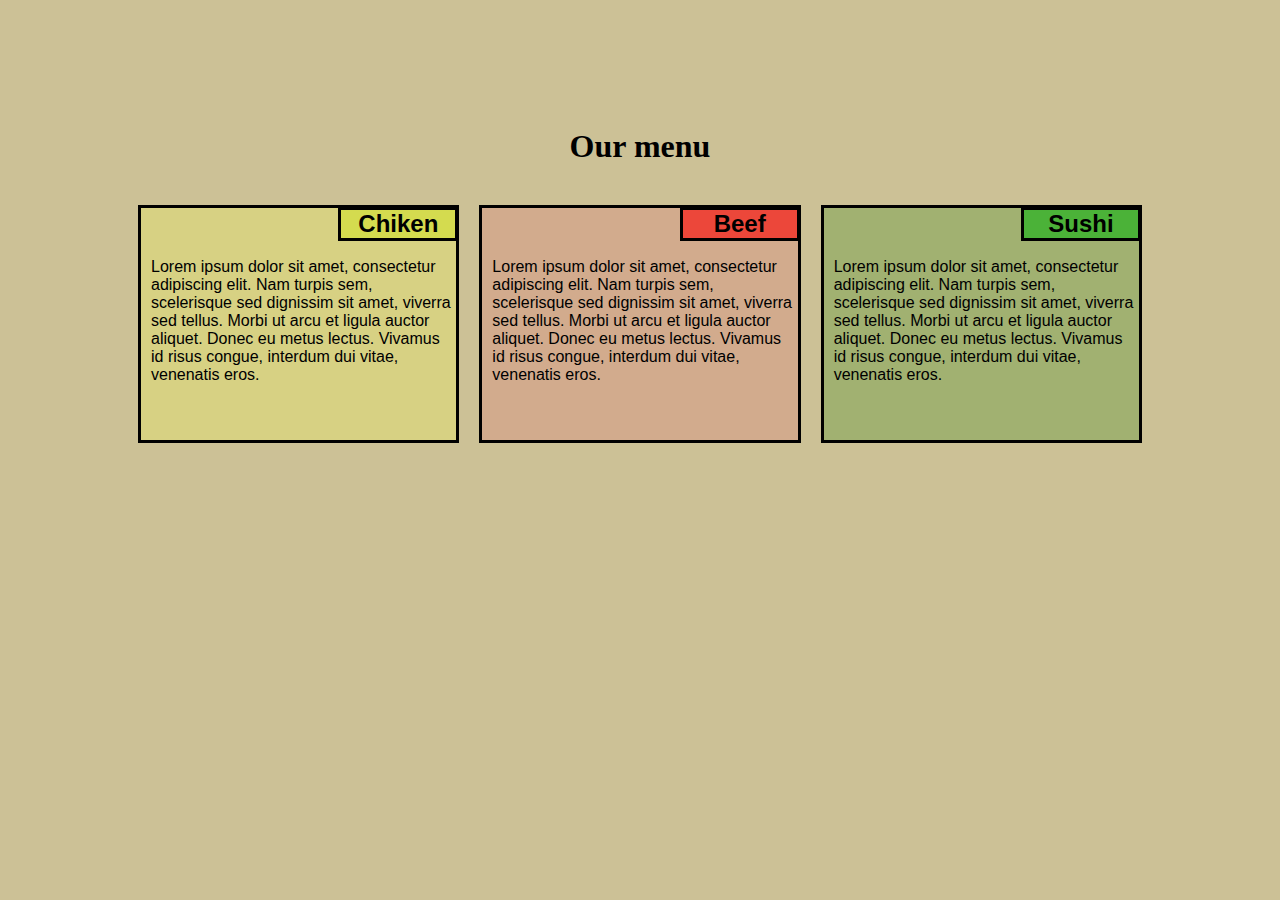
<file: module2-solution/index.html>
<!DOCTYPE html>
<html lang="en">
<head>
    <meta charset="UTF-8">
    <meta name="viewport" content="width=device-width, initial-scale=1.0">
    <link rel="stylesheet" href="css/style.css">
    <title>Document</title>
</head>
<body>
    <h1>Our menu</h1>

    <div class="row">
        <section id="b1" class="col-lg-4 col-md-6 col-sm-12 box-mama"><h2 id="c1" class="box-title">Chiken</h2><p class="box-text">Lorem ipsum dolor sit amet, consectetur adipiscing elit. Nam turpis sem, scelerisque sed dignissim sit amet, viverra sed tellus. Morbi ut arcu et ligula auctor aliquet. Donec eu metus lectus. Vivamus id risus congue, interdum dui vitae, venenatis eros.</p></section>

        <section id="b2" class="col-lg-4 col-md-6 col-sm-12 box-mama"><h2 id="c2" class="box-title">Beef</h2><p class="box-text">Lorem ipsum dolor sit amet, consectetur adipiscing elit. Nam turpis sem, scelerisque sed dignissim sit amet, viverra sed tellus. Morbi ut arcu et ligula auctor aliquet. Donec eu metus lectus. Vivamus id risus congue, interdum dui vitae, venenatis eros.</p></section>

        <section id="b3" class="col-lg-4 col-md-12 col-sm-12 box-mama"><h2 id="c3" class="box-title">Sushi</h2><p class="box-text">Lorem ipsum dolor sit amet, consectetur adipiscing elit. Nam turpis sem, scelerisque sed dignissim sit amet, viverra sed tellus. Morbi ut arcu et ligula auctor aliquet. Donec eu metus lectus. Vivamus id risus congue, interdum dui vitae, venenatis eros.</p></section>
    </div>
      

</body>
</html>
</file>
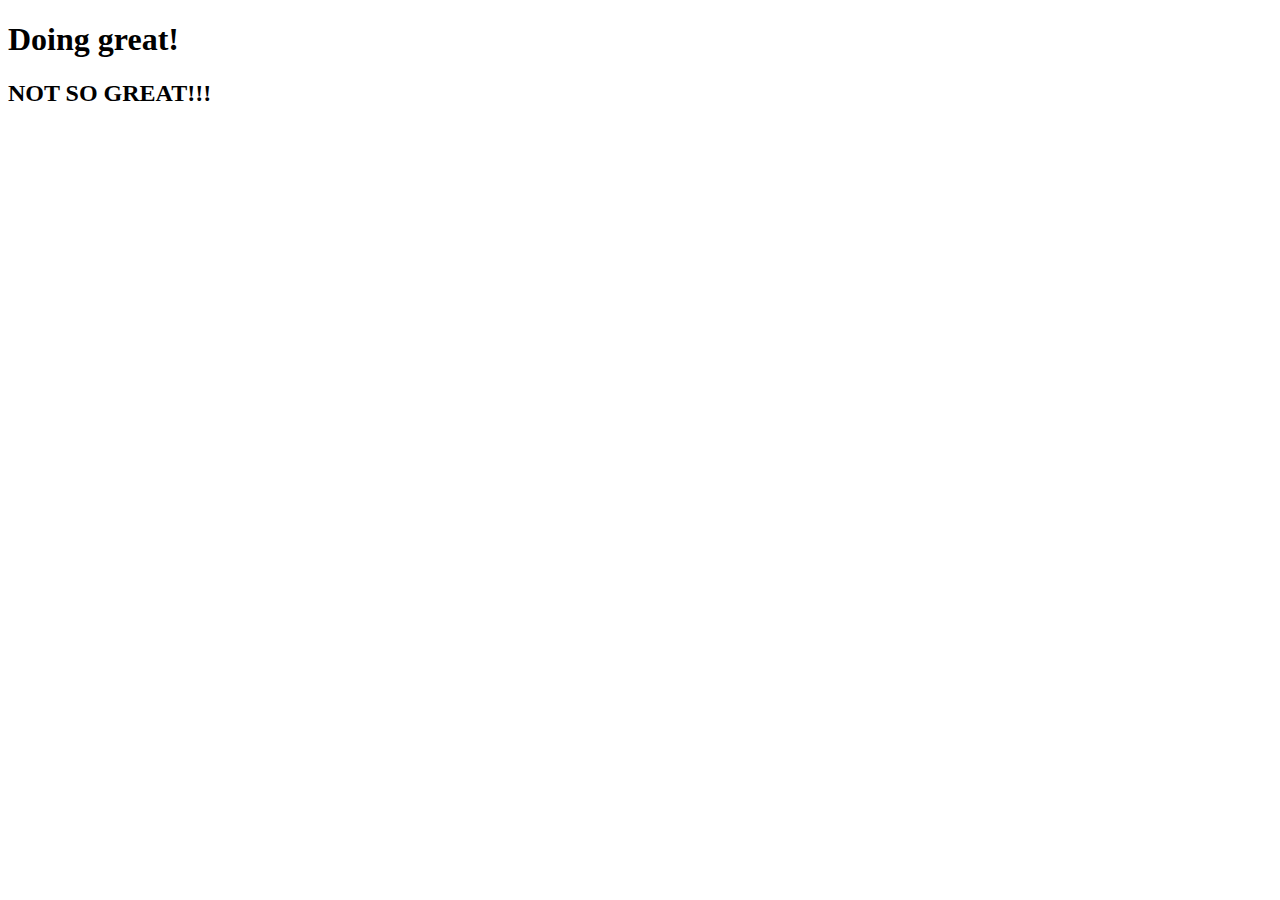
<file: site/index.html>
<!DOCTYPE html>
<html>
<head>
	<meta charset="utf-8">
	<meta name="viewport" content="width=device-width, initial-scale=1">
	<title>Joaquin Git Page St</title>
</head>
<body>
<h1>Doing great!</h1>
<h2>NOT SO GREAT!!!</h2>
</body>
</html>
</file>
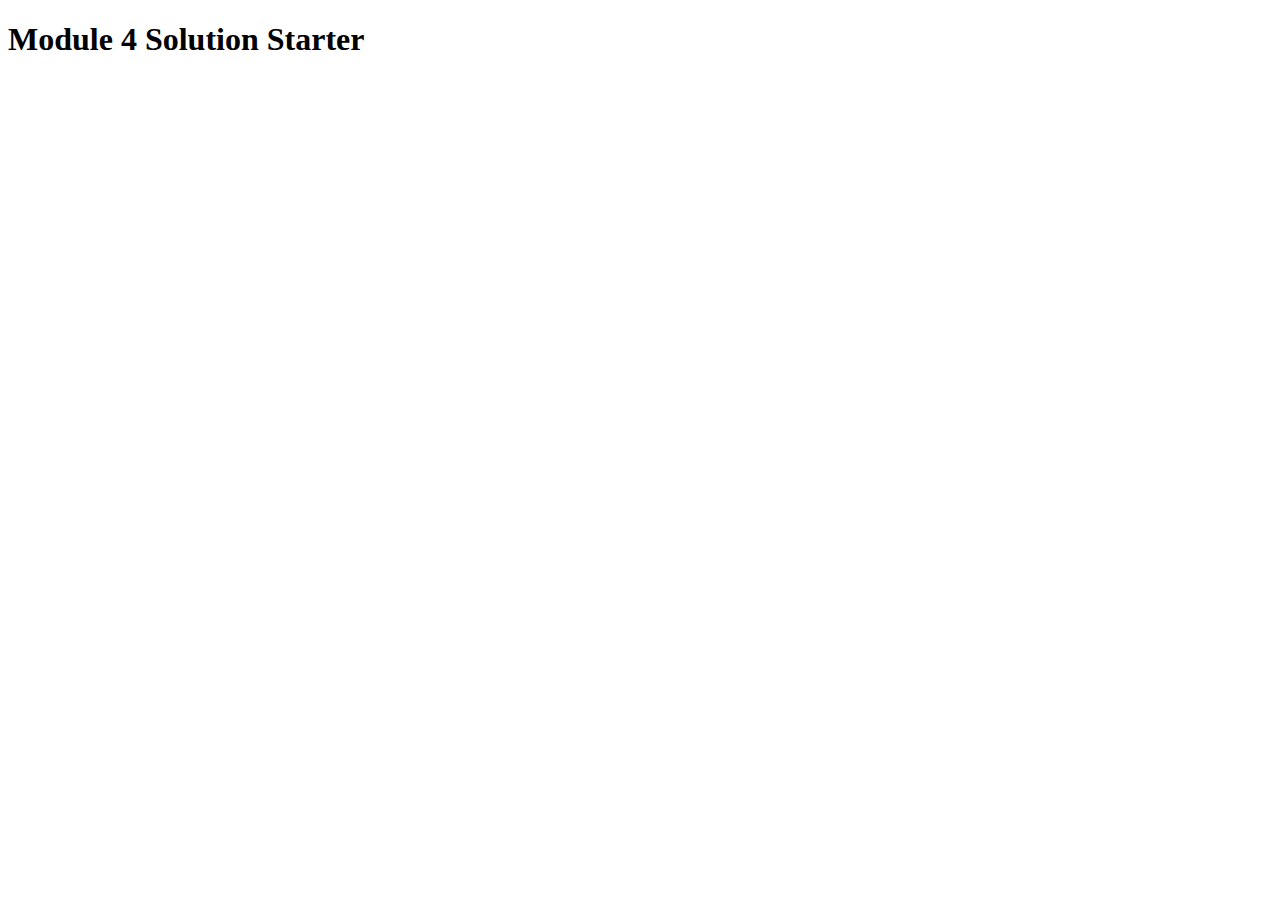
<file: module4-solution/assignment4-solution-starter/easier/index.html>
<!DOCTYPE html>
<html>
<head>
  <meta charset="utf-8">
  <title>Module 4 Solution Starter</title>
  <script src="SpeakHello.js"></script>
  <script src="SpeakGoodBye.js"></script>
  <script src="script.js"></script>
</head>
<body>
  <h1>Module 4 Solution Starter</h1>
</body>
</html>
</file>
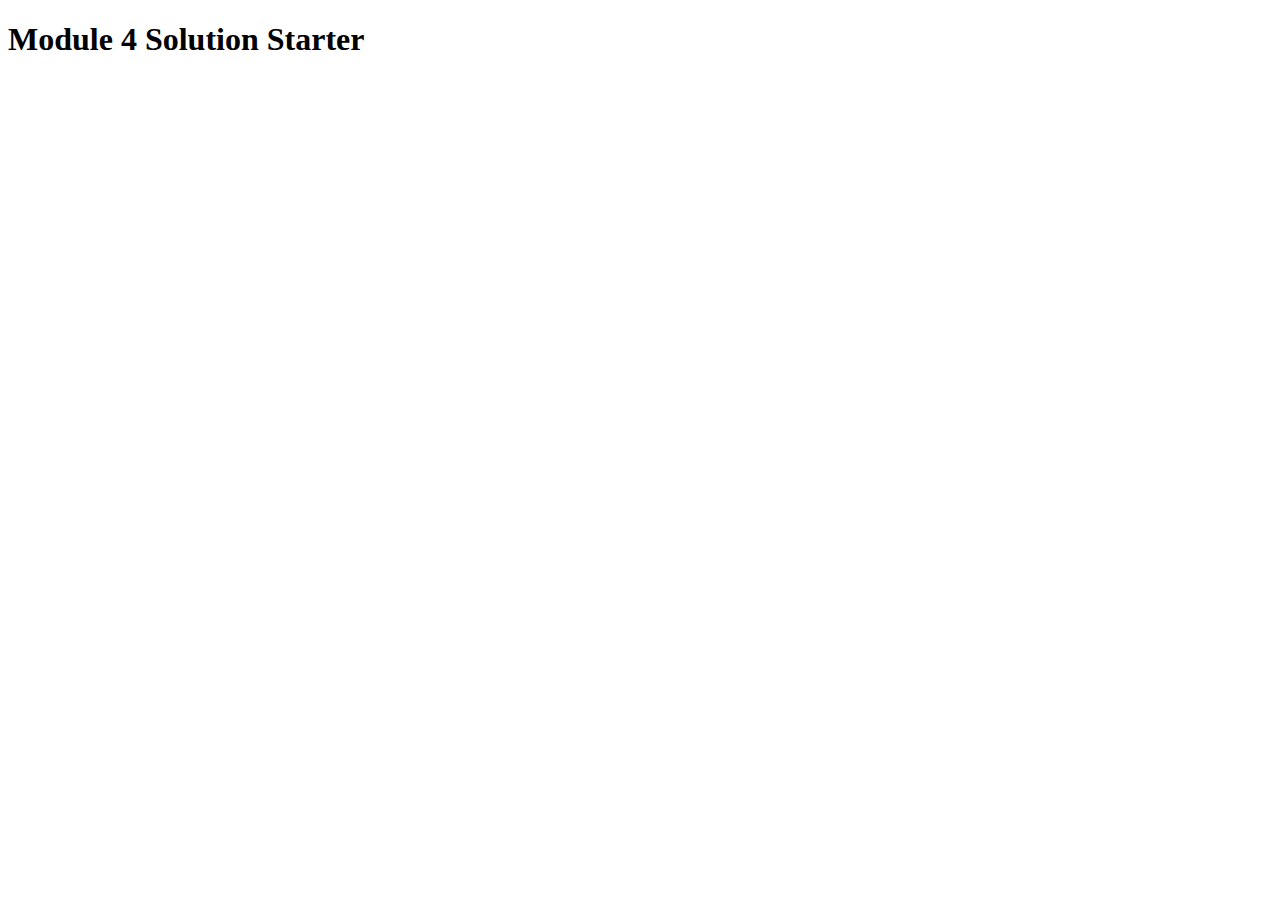
<file: module4-solution/assignment4-solution-starter/harder/index.html>
<!DOCTYPE html>
<html>
<head>
  <meta charset="utf-8">
  <title>Module 4 Solution Starter</title>
  <script>
    var names = []; // DO NOT REMOVE
  </script>
  <script src="SpeakHello.js"></script>
  <script src="SpeakGoodBye.js"></script>
  <script src="script.js"></script>
</head>
<body>
  <h1>Module 4 Solution Starter</h1>
</body>
</html>
</file>
<file: module2-solution/css/style.css>
* {
    box-sizing: border-box;
  }
body {
    background-color: rgba(141, 114, 17, 0.445);
    margin: 10%;
    
}
h1 {
    margin: 30px;
    text-align: center;
}
p {
    text-align: left;
    padding-left: 10px;
    align-items: right;
    flex: auto;

}
.box-title {
    background-color: salmon;
    position: relative;
    top: -21px;
    left: 2px;
    float: right;
    text-align: center;
    width: 120px;
    border: 3px solid black;
}
.box-text {
    position: relative;
    top: -40px;
    float: left;
}
#c1 {
    background-color: rgba(211, 226, 43, 0.584);
}
#c2 {
    background-color: rgba(255, 0, 0, 0.585);
}
#c3 {
    background-color: rgba(52, 177, 41, 0.789);
}

#b1 {
    background-color: rgba(243, 248, 86, 0.296);
}
#b2 {
    background-color: rgba(226, 118, 118, 0.286);
}
#b3 {
    background-color: rgba(48, 135, 19, 0.274);
}


    /********** Large devices only **********/
@media (min-width: 992px) {
    .col-lg-3, .col-lg-4 {
        float: left;
      border: 3px solid black;
      margin: 10px;
      background-color: gray;
    }
    .row {
        font-family: Arial, sans-serif;
        display: flex;
        flex-direction: row;
        justify-content: center;
    }
    .col-lg-3 {
      width: 25%;
    }
    .col-lg-4 {
      width: 33.33%;
    }
    
  }
  /********** Medium devices only **********/
  @media (min-width: 768px) and (max-width: 991px) {
    .col-md-6, .col-md-12 {
      float: left;
      border: 3px solid black;
      gap: 10px;
    }
    .row {
        font-family: Arial, sans-serif;
        display: flex;
        flex-wrap:wrap;
        justify-content: center;
    }
    .col-md-6 {
        width: calc(50% - 20px);
        margin: 10px;
    }
    .col-md-12 {
        width: calc(100% - 20px);
        margin: 10px;
    }
  }
    /********** Small devices only **********/
    @media (max-width: 767px) {
        .col-sm-12 {
          float: left;
          border: 3px solid black;
          margin: 10px;
          background-color: gray;
        }

        .col-sm-12 {
          width: 100%;
        }
      }
</file>
